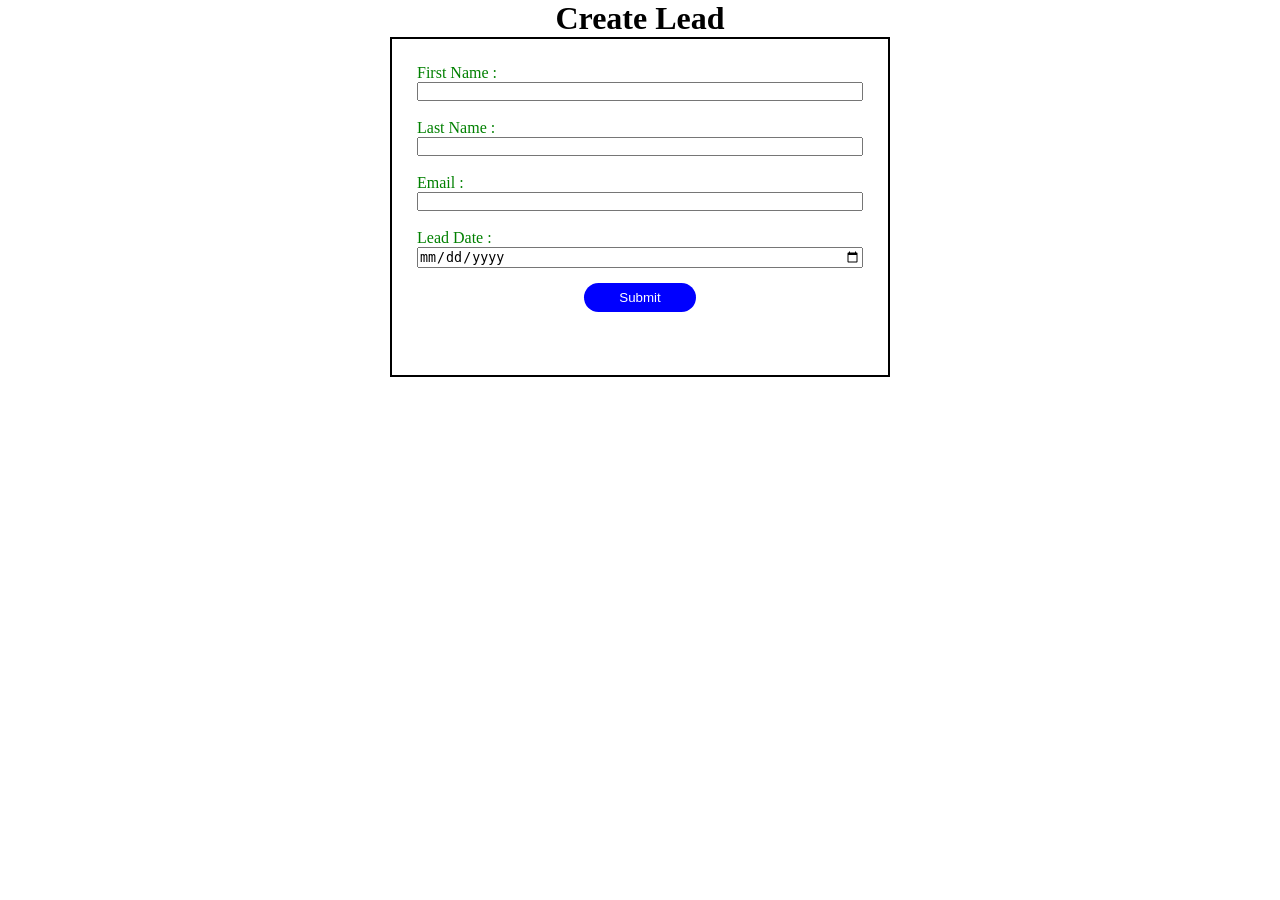
<file: index.html>
<!DOCTYPE html>
<html lang="en">
<head>
    <meta charset="UTF-8">
    <meta name="viewport" content="width=device-width, initial-scale=1.0">
    <title>Web To Lead Form</title>
    <link rel="stylesheet" href="style.css">
    <script src="https://www.google.com/recaptcha/api.js"></script>
    <script src="script.js"></script>
</head>
    <body>   
        <h1>Create Lead</h1>         
        <form action="https://webto.salesforce.com/servlet/servlet.WebToLead?encoding=UTF-8&orgId=00Dfj00000HYhNK" 
        method="POST" onsubmit="beforesubmit(event)">

        <input 
        type=hidden 
        name='captcha_settings' 
        value='{"keyname":"LeadGeneration","fallback":"true","orgId":"00Dfj00000HYhNK","ts":""}'>

        <input 
        type=hidden 
        name="oid" 
        value="00Dfj00000HYhNK">

        <input 
        type=hidden 
        name="retURL" 
        value="https://priyanshunegi123.github.io/Lead-generation-form/thanks.html">

        <input 
        type=hidden 
        name="Lead_Date__c" class="outputdate" >

        <label for="first_name">First Name : </label>
        <input  
            id="first_name" 
            maxlength="40" 
            name="first_name" 
            size="20" 
            type="text" 
            required="true"
            />
            <br>

        <label for="last_name">Last Name :</label>
        <input  
            id="last_name" 
            maxlength="80" 
            name="last_name" 
            size="20" 
            type="text" />
            <br>

        <label for="email">Email :</label>
        <input  
            id="email"
            maxlength="80" 
            name="email" 
            size="20"
            type="text" 
            required="true"
            />
        <br>
        <label for="last_name">Lead Date :</label>
        <input type="Date"
        required="true" class="inputdate"
        />
        <input type="submit" name="submit" class="submit">
        <div class="g-recaptcha" 
        data-callback ="capthchasuccess"
        data-sitekey="6LedAFosAAAAAKXOQiJekiJNx2fQfj9BaexlUX1X">
        </div><br>
        </form>

    </body>
</html>
</file>
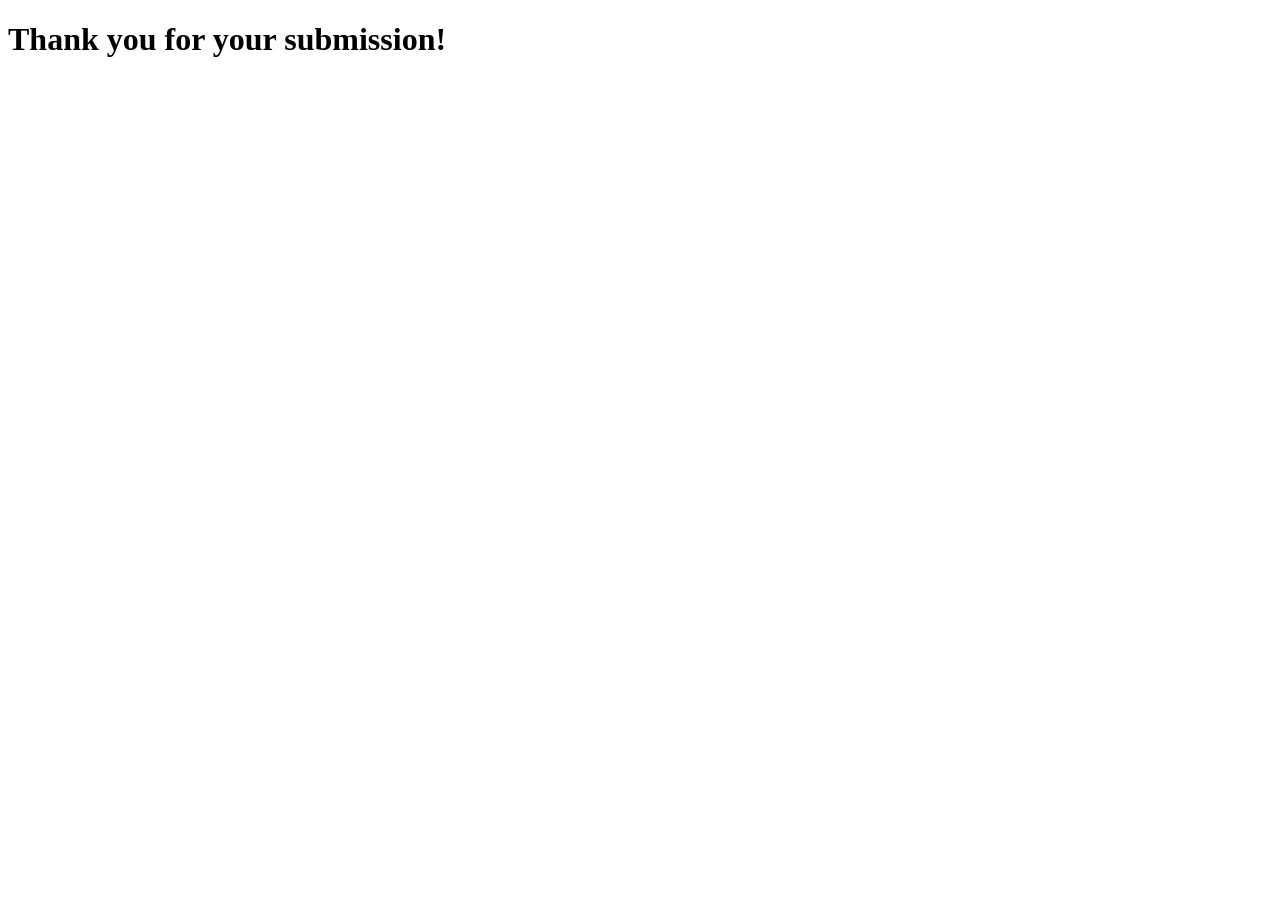
<file: thanks.html>
<!DOCTYPE html>
<html lang="en">
<head>
    <meta charset="UTF-8">
    <meta name="viewport" content="width=device-width, initial-scale=1.0">
    <title>Thank you </title>
</head>
<body>
    <h1>Thank you for your submission!</h1>
</body>
</html>
</file>
<file: style.css>
*{
    margin: 0;
    padding: 0;
    box-sizing: border-box;
}
h1{
    text-align: center;
}
input,label{
    display: block;

}
label{
    color: green;
}
input{
    width: 100%;
}
.submit{
    margin: 15px auto 0 auto;
    width: 25%;
    background-color: blue;
    color: white;
    padding-top: 7px;
    padding-bottom: 7px;
    border-radius: 20px;
    border: none;
}
form{
    min-width: 300px;
    max-width: 500px;
    margin: auto;
    border: 2px solid black;
    padding: 25px;
}
.g-recaptcha{
    margin-top: 20px;
    display: flex;
    justify-content: center;
}
</file>
